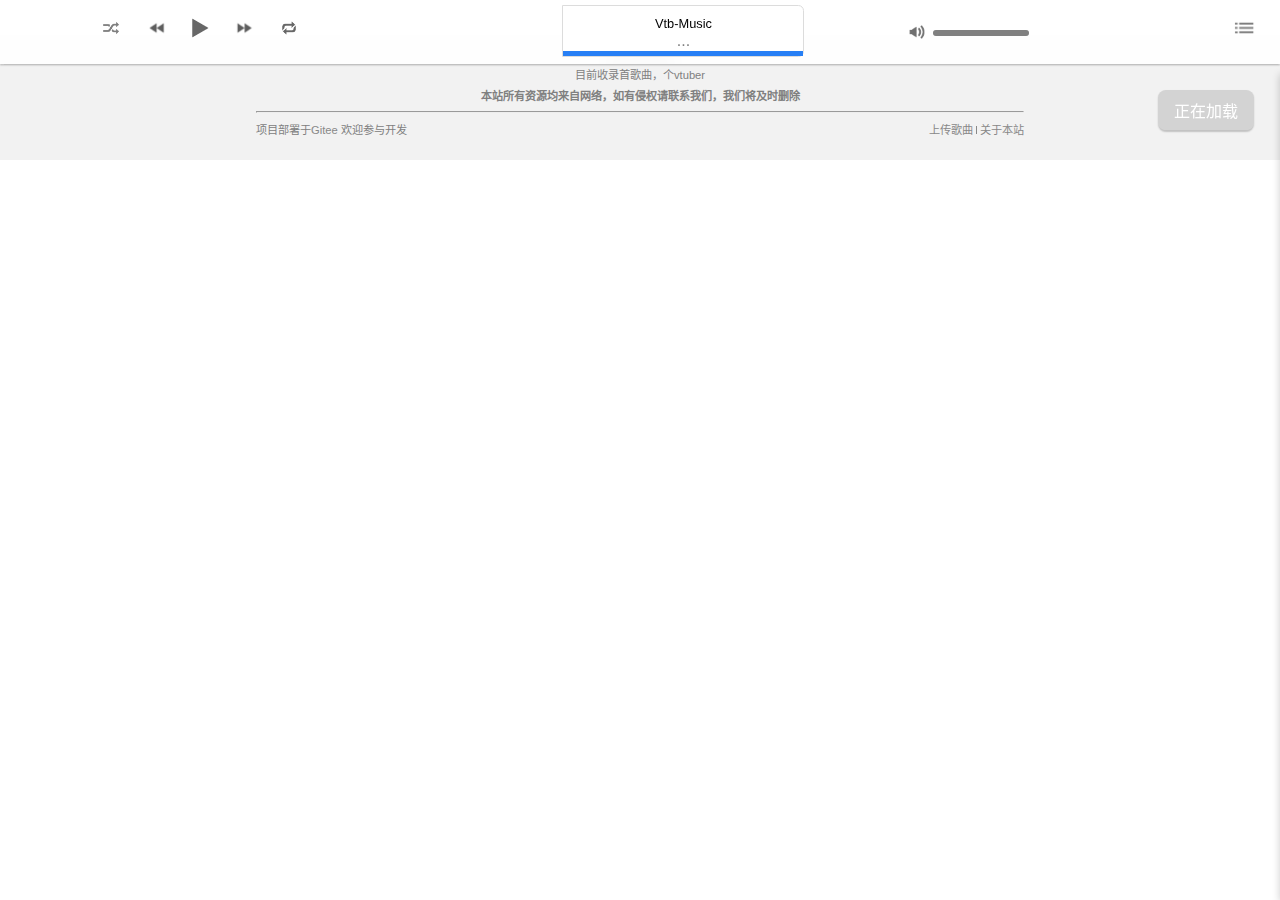
<file: index.html>
<!doctype html>
<html lang="zh-cn">
	<head>
	<!-- Required meta tags -->
	<meta charset="utf-8">
	<meta name="viewport" content="width=device-width, initial-scale=1, shrink-to-fit=no">
	<meta http-equiv="cache-control" content="no-cache" />
	<meta http-equiv="Pragma" content="no-cache" />
	<meta http-equiv="expires" content="0" />
	<link rel="shortcut icon" href="favicon.ico" type="image/x-icon">
    <link rel="icon" href="favicon.ico" type="image/x-icon">
	<link rel="stylesheet" href="main.css">
	<script type="text/javascript">
		function check_mobile(){
			if('ontouchstart' in window) return true;
			else return false
		}
		if(check_mobile()){
			let tmp = './index-mobile.html';
			if(window.location.href.indexOf('?') != -1)
				tmp += window.location.href.substring(window.location.href.indexOf('?'));
			window.location.href = tmp;
		}
	</script>
    <title>Vtb-Music</title>
	</head>
	<body>
		<audio id="player" preload="auto">
  			<source type="audio/mpeg">
			抱歉，请升级您的浏览器
		</audio>
		<div id="info" class="info">
			<span id="info-text">正在加载</span>
		</div>
		<div id="nav" class="nav-player">
			<div style="width: 30%; height: 100%; display: inline-block;text-align: center;">
				<div class="nav-btns">
					<a class="nav-btn nav-btn-play-random" id="btn-nav-random"></a>
					<a class="nav-btn nav-btn-pre" id="btn-nav-pre"></a>
					<a class="nav-btn nav-btn-play" id="btn-nav-play"></a>
					<a class="nav-btn nav-btn-nxt" id="btn-nav-nxt"></a>
					<a class="nav-btn nav-btn-play-repeat" id="btn-nav-repeat"></a>
					
				</div>
			</div>
			<div style="width: 40%; height: 100%; display: inline-block; text-align: center">
				<div class="nav-music-card">
					<div class="nav-music-head">
						<div class="nav-music-card-img" id="nav-music-card-img"></div>
					</div>
					<div class="nav-music-card-body" id="nav-music-card-body">
						<div id="nav-text" class="nav-text">
							<div id="scoller-body">
								<div id="nav-music-card-scoller" class="nav-music-card-scoller">
									<div class="nav-music-card-title" id="nav-music-card-title">Vtb-Music</div>
								</div>
							</div>
							<div class="nav-music-card-subtitle" id="nav-music-card-subtitle">...</div>
						</div>
						<div class="nav-play-bar-bg" id="nav-play-bar-bg"></div>
						<div class="nav-play-bar" id="bar-nav-play"></div>
						<span class="nav-play-time" id="nav-play-time">...</span>
					</div>
				</div>
			</div>
			<div class="nav-volume-control" style="width: 12rem;height: 100%;display: inline-block;vertical-align:middle">
				<div class="nav-vol-control-icon"></div>
    			<div class="nav-vol-control-body">
					<div class="nav-vol-control-bg" id="nav-vol-control-bg"></div>
					<div class="nav-vol-control-now" id="nav-vol-control-now"></div>
				</div>
            </div>
			<div style="height: 100%;display: inline-block;text-align: right;float: right; margin-right: 1rem">
				<div class="nav-btns">
					<a class="nav-btn nav-btn-list btn-scale" id="btn-nav-list"></a>
				</div>
			</div>
		</div>
		<div class="playlist" id="playlist" data-ui-on="false">
			<div class="playlist-title">
				<span>播放列表</span>
				<span class="playlist-clear" id="btn-playlist-clear">清空</span>
			</div>
			<div class="playlist-list" id="playlist-list">
			</div>
		</div>
		<div id="app-index" style="display: none;">
			<div class="block" id="app-gallery" style="margin-top: 5rem;">
				<div>
					<div class="headline">浏览</div>
					<div class="left-link" id="index-btn-show-all-songs">所有歌曲</div>
				</div>
				<div class="hr"></div>
				<div class="music-cards-list" id="index-music-cards-list">
				</div>
			</div>
			<div class="block" id="app-figures">
				<div>
					<div class="headline">人物</div>
					<div class="left-link" id="index-btn-show-all-figures">所有人物</div>
				</div>
				<div class="hr"></div>
				<div class="figures-list" id="index-figures-list">
				</div>
			</div>
			<div class="block" id="app-alums">
				<div class="headline">歌单</div>
				<div class="hr"></div>
				<div class="album-cards-list" id="index-alums-list">
					
				</div>
			</div>
		</div>
		<div id="app-bigplayer" class="app-bigplayer" style="display: none;">
			<div class="bigplayer-bg" style="background: url(./source/img/%E5%A4%8F%E8%89%B2%E7%A5%AD.jpg);">
			</div>
			<div class="bigplayer-lyric">
				<div style="position: relative;height: 100%;width: 100%">
					<div class="bigplayer-bar">
						<span class="bigplayer-btns">
							<a href="javascript:void(0);" id="bigplayer-btn-share">分享</a>
							<a href="" id="bigplayer-btn-download">下载</a>
						</span>
					</div>
					<div class="bigplayer-lyric-p" id="bigplayer-lyric-p">
					</div>
				</div>
			</div>
		</div>
		<div id="app-vocal" style="display: none;">
			<div class="vocal-body block">
				<div class="all-song-list-btn-back" btn-role="back">
					<div class="btn-back"></div>
				</div>
				<div class="all-song-list-btn-back" btn-role="back-home">
					<div class="btn-back-home"></div>
				</div>
				<div>
					<div class="vocal-img" style="background: url(./source/img/figure/夏色祭.png)" id="vocal-img"></div>
					<div class="vocal-info">
						<div class="vocal-info-text">
							<div class="vocal-name" id="vocal-name">夏色祭</div>
							<div class="vocal-name-jp" id="vocal-name-jp">夏色 まつり</div>
							<div class="vocal-links" id="vocal-links">
							</div>
							<div class="vocal-btn" id="vocal-btn-playlist-add-all" onclick="ui.song_list_add_all_songs('#app-vocal')">全部添加到列表</div>
							<div class="vocal-btn" id="vocal-btn-play-all" onclick="ui.song_list_play_all_songs('#app-vocal')">播放全部</div>
						</div>
						<div class="song-list" id="vocal-song-list">
						</div>
					</div>
				</div>
			</div>
		</div>
		<div id="app-album" style="display: none;">
			<div class="vocal-body block">
				<div class="all-song-list-btn-back" btn-role="back">
					<div class="btn-back"></div>
				</div>
				<div class="all-song-list-btn-back" btn-role="back-home">
					<div class="btn-back-home"></div>
				</div>
				<div>
					<div class="vocal-img" style="background: url(./source/img/figure/夏色祭.png)" id="album-img"></div>
					<div class="vocal-info">
						<div class="vocal-info-text">
							<div class="vocal-name" id="album-name">夏色祭</div>
							<div class="vocal-name-jp" id="album-name-jp">夏色 まつり</div>
							<div class="vocal-btn" id="album-btn-playlist-add-all" onclick="ui.song_list_add_all_songs('#app-album')">全部添加到列表</div>
							<div class="vocal-btn" id="album-btn-play-all" onclick="ui.song_list_play_all_songs('#app-album')">播放全部</div>
						</div>
						<div class="song-list" id="album-song-list">
						</div>
					</div>
				</div>
			</div>
		</div>
		<div id="app-all-songs" style="display: none">
			<div class="all-songs-body block">
				<div style="padding-bottom: 2rem;">
					<div>
						<div class="all-song-list-btn-back" btn-role="back">
							<div class="btn-back"></div>
						</div>
						<div class="all-song-list-btn-back" btn-role="back-home">
							<div class="btn-back-home"></div>
						</div>
						<div class="all-song-list-title">所有歌曲</div>
					</div>
					<div style="margin-top: 1rem;">
						<input id="search-input" type="text" class="input" placeholder="搜索 （歌名/歌手）" />
						<div class="vocal-btn" id="album-btn-playlist-add-all" onclick="ui.song_list_add_all_songs('#all-songs-music-cards-list')">全部添加到列表</div>
						<div class="vocal-btn" id="album-btn-play-all" onclick="ui.song_list_play_all_songs('#all-songs-music-cards-list')">播放全部</div>
					</div>
				</div>
				<div class="song-list" id="all-songs-music-cards-list">
					
				</div>
			</div>
		</div>
		<div id="app-all-figures" style="display: none">
			<div class="all-songs-body block">
				<div style="margin-bottom: 1rem;">
					<div class="all-song-list-btn-back" btn-role="back">
							<div class="btn-back"></div>
					</div>
					<div class="all-song-list-btn-back" btn-role="back-home">
						<div class="btn-back-home"></div>
					</div>
					<div class="all-song-list-title">所有人物</div>
				</div>
				<div id="all-figures-body">
				</div>
			</div>
		</div>
		<footer id="footer" class="footer">
			<div>
				<div>
				</div>
			</div>
			<div class="footer-block">
				<div style="padding-top: 1rem;">Vtb-Music</div>
				<div style="font-size: 0.7rem;">目前收录<span id="footer-song-cnt"></span>首歌曲，<span id="footer-figure-cnt"></span>个vtuber</div>
				<div style="font-size: 0.7rem; margin-top: 0.3rem; font-weight: bold;">本站所有资源均来自网络，如有侵权请联系我们，我们将及时删除</div>
				<hr>
				<div class="footer-text-block">
					<span>项目部署于<a href="https://gitee.com/santiego/vtb-music" target="_blank">Gitee</a> 欢迎参与开发 </span>
					<span style="float: right">
						<a href="https://gitee.com/santiego/vtb-music/wikis/%E5%A6%82%E4%BD%95%E4%B8%8A%E4%BC%A0%E6%AD%8C%E6%9B%B2" target="_blank">上传歌曲</a>
						<span class="divider"></span>
						<a href="https://gitee.com/santiego/vtb-music/tree/master#vtb-music" target="_blank">关于本站</a>
					</span>
				</div>
			</div>
		</footer>
    <script src="https://cdn.staticfile.org/jquery/1.10.2/jquery.min.js"></script>
	
	<script src="data.js?ver=20050401"></script>	
	<script src="app.js?ver=20050401"></script>
	<script src="ui.js?ver=20050401"></script>
	
	<!-- Data -->
	<script src="./template.js"></script>
	<script src="./source/data/figures.js"></script>
	<script src="./source/data/albums.js"></script>
		
	<!-- Plug -->
	<script src="./plug/js-cookie.js"></script>
	<script src="./plug/clipboard.min.js"></script>
	
	</body>
</html>
</file>
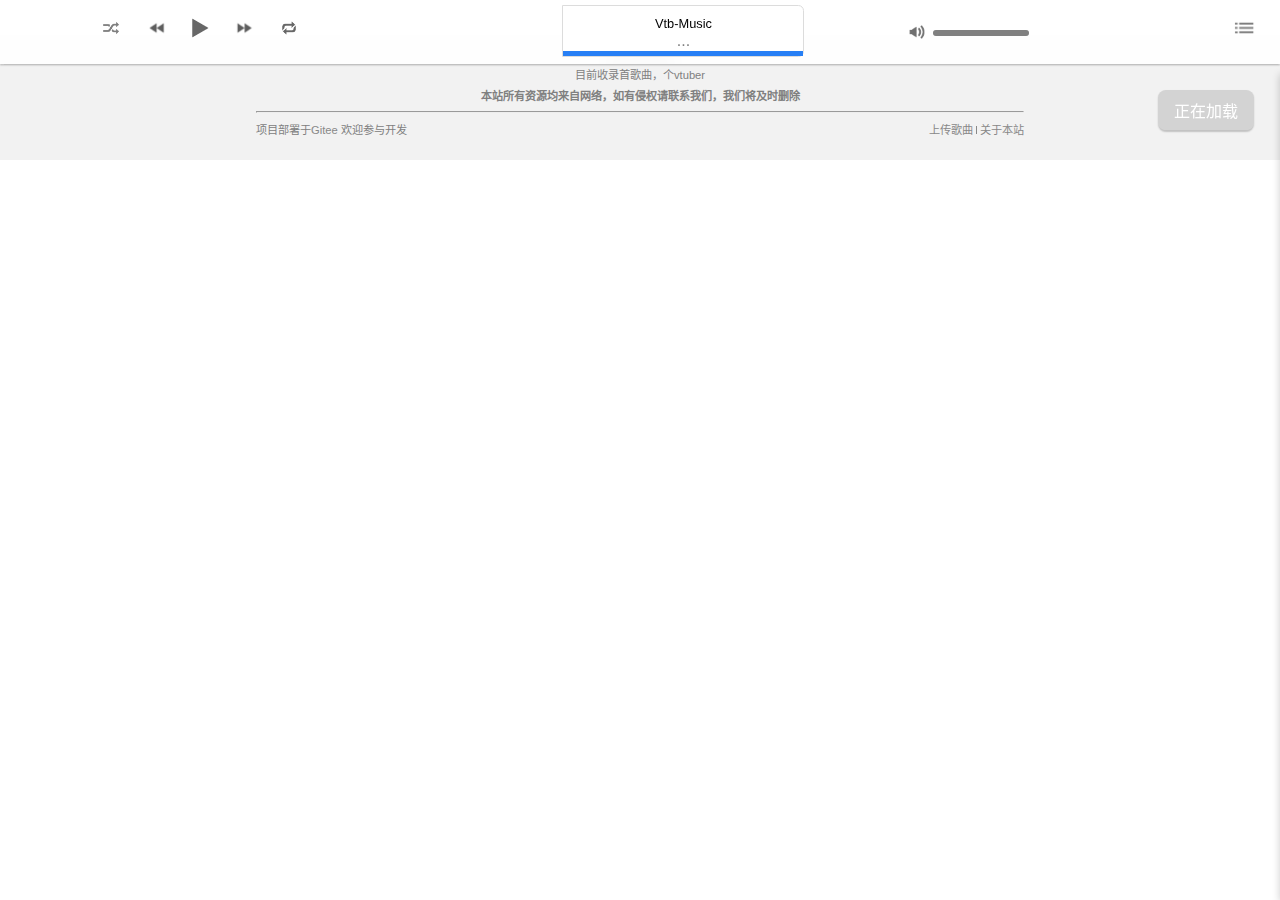
<file: index-mobile.html>
<!doctype html>
<html lang="zh-cn">
	<head>
	<!-- Required meta tags -->
	<meta charset="utf-8">
	<meta name="viewport" content="width=device-width, initial-scale=1, shrink-to-fit=no">
	<meta http-equiv="cache-control" content="no-cache" />
	<meta http-equiv="Pragma" content="no-cache" />
	<meta http-equiv="expires" content="0" />
	<script type="text/javascript">
		function check_mobile(){
			if('ontouchstart' in window) return true;
			else return false
		}
		if(!check_mobile()){
			let tmp = './index.html';
			if(window.location.href.indexOf('?') != -1)
				tmp += window.location.href.substring(window.location.href.indexOf('?'));
			window.location.href = tmp;
		}
	</script>
	<link rel="shortcut icon" href="favicon.ico" type="image/x-icon">
    <link rel="icon" href="favicon.ico" type="image/x-icon">
	<link rel="stylesheet" href="main-mobile.css">
    <title>Vtb-Music</title>
	</head>
	<body>
		<audio id="player" preload="auto">
  			<source type="audio/mpeg">
			抱歉，请升级您的浏览器
		</audio>
		<div id="info" class="info" style="display: none">
			<span id="info-text">正在加载</span>
		</div>
		<div id="nav" class="nav-player">
			<div style="width: 100%;display: inline-block;text-align: center;">
				<div class="nav-btns" style="padding-left: 1.5rem;">
					<a class="nav-btn nav-btn-play-random" id="btn-nav-random"></a>
					<a class="nav-btn nav-btn-pre" id="btn-nav-pre"></a>
					<a class="nav-btn nav-btn-play" id="btn-nav-play"></a>
					<a class="nav-btn nav-btn-nxt" id="btn-nav-nxt"></a>
					<a class="nav-btn nav-btn-play-repeat" id="btn-nav-repeat"></a>
					
				</div>
				<div class="nav-btns" style="float: right;">
					<a class="nav-btn nav-btn-list btn-scale" id="btn-nav-list"></a>
				</div>
			</div>
		</div>
		<div class="playlist" id="playlist" data-ui-on="false">
			<div class="playlist-title">
				<span>播放列表</span>
				<span class="playlist-clear" id="btn-playlist-clear">清空</span>
			</div>
			<div class="playlist-list" id="playlist-list">
			</div>
		</div>
		<div id="app-index" style="display: none;">
			<div class="block" id="app-gallery" style="margin-top: 5rem;">
				<div>
					<div class="headline">浏览</div>
					<div class="left-link" id="index-btn-show-all-songs">查看所有歌曲</div>
				</div>
				<div class="hr"></div>
				<div class="music-cards-list" id="index-music-cards-list">
				</div>
			</div>
			<div class="block" id="app-figures">
				<div>
					<div class="headline">人物</div>
					<div class="left-link" id="index-btn-show-all-figures">查看所有人物</div>
				</div>
				<div class="hr"></div>
				<div class="figures-list" id="index-figures-list">
				</div>
			</div>
			<div class="block" id="app-alums">
				<div class="headline">歌单</div>
				<div class="hr"></div>
				<div class="album-cards-list" id="index-alums-list">
					
				</div>
			</div>
		</div>
		<div id="app-bigplayer" class="app-bigplayer" style="display: none;">
			<div class="bigplayer-bg" style="background: url(./source/img/%E5%A4%8F%E8%89%B2%E7%A5%AD.jpg);">
			</div>
			<div class="bigplayer-lyric">
				<div style="position: relative;height: 100%;width: 100%">
					<div class="bigplayer-bar">
						<span class="bigplayer-btns">
							<a href="javascript:void(0);" id="bigplayer-btn-share" class="bigplayer-share">分享</a>
                            <a href="javascript:void(0);" id="bigplayer-btn-download">下载</a>
							<a href="javascript:void(0);" id="bigplayer-btn-close2">关闭</a>
						</span>
					</div>
					<div class="bigplayer-lyric-p" id="bigplayer-lyric-p">
					</div>
				</div>
			</div>
		</div>
		<div id="app-vocal" style="display: none;">
			<div class="vocal-body block">
				<div class="all-song-list-btn-back" btn-role="back">
					<div class="btn-back"></div>
				</div>
				<div class="all-song-list-btn-back" btn-role="back-home">
					<div class="btn-back-home"></div>
				</div>
				<div>
					<div style="text-align: center;">
					<div class="vocal-img" style="background: url(./source/img/figure/夏色祭.png)" id="vocal-img"></div>
					</div>
					<div class="vocal-info">
						<div class="vocal-info-text">
							<div class="vocal-name" id="vocal-name">夏色祭</div>
							<div class="vocal-name-jp" id="vocal-name-jp">夏色 まつり</div>
							<div class="vocal-links" id="vocal-links">
							</div>
							<div>
							<div class="vocal-btn" id="vocal-btn-playlist-add-all" onclick="ui.song_list_add_all_songs('#app-vocal')">全部添加到列表</div>
							<div class="vocal-btn" id="vocal-btn-play-all" onclick="ui.song_list_play_all_songs('#app-vocal')">播放全部</div>
							</div>
						</div>
						<div class="song-list" id="vocal-song-list">
						</div>
					</div>
				</div>
			</div>
		</div>
		<div id="app-album" style="display: none;">
			<div class="vocal-body block">
				<div class="all-song-list-btn-back" btn-role="back">
					<div class="btn-back"></div>
				</div>
				<div class="all-song-list-btn-back" btn-role="back-home">
					<div class="btn-back-home"></div>
				</div>
				<div>
					<div style="text-align: center;">
					<div class="vocal-img" style="background: url(./source/img/figure/夏色祭.png)" id="album-img"></div>
					</div>
					<div class="vocal-info">
						<div class="vocal-info-text">
							<div class="vocal-name" id="album-name">夏色祭</div>
							<div class="vocal-name-jp" id="album-name-jp">夏色 まつり</div>
							<div>
							<div class="vocal-btn" id="album-btn-playlist-add-all" onclick="ui.song_list_add_all_songs('#app-album')">全部添加到列表</div>
							<div class="vocal-btn" id="album-btn-play-all" onclick="ui.song_list_play_all_songs('#app-album')">播放全部</div>
							</div>
						</div>
						<div class="song-list" id="album-song-list">
						</div>
					</div>
				</div>
			</div>
		</div>
		<div id="app-all-songs" style="display: none">
			<div class="all-songs-body block">
				<div style="padding-bottom: 2rem;">
					<div>
						<div class="all-song-list-btn-back" btn-role="back">
							<div class="btn-back"></div>
						</div>
						<div class="all-song-list-btn-back" btn-role="back-home">
							<div class="btn-back-home"></div>
						</div>
						<div class="all-song-list-title">所有歌曲</div>
					</div>
					<div style="margin-top: 0.5rem; margin-left: 0.5rem;">
						<input id="search-input" type="text" class="input" placeholder="搜索" />
						<div class="vocal-btn" id="album-btn-playlist-add-all" onclick="ui.song_list_add_all_songs('#all-songs-music-cards-list')">全部添加到列表</div>
						<div class="vocal-btn" id="album-btn-play-all" onclick="ui.song_list_play_all_songs('#all-songs-music-cards-list')">播放全部</div>
					</div>
				</div>
				<div class="song-list" id="all-songs-music-cards-list">
					
				</div>
			</div>
		</div>
		<div id="app-all-figures" style="display: none;">
			<div class="all-songs-body block">
				<div style="margin-bottom: 1rem;">
					<div class="all-song-list-btn-back" btn-role="back">
						<div class="btn-back"></div>
					</div>
					<div class="all-song-list-btn-back" btn-role="back-home">
						<div class="btn-back-home"></div>
					</div>
					<div class="all-song-list-title">所有人物</div>
				</div>
				<div id="all-figures-body" style="margin-left: 0.5rem;">
				</div>
			</div>
		</div>
		<div class="nav-music-card">
			<div class="nav-music-card-body" id="nav-music-card-body">
				<div class="nav-text">
					<div class="nav-music-card-title" id="nav-music-card-title">Vtb-Music</div>
					<div class="nav-music-card-subtitle" id="nav-music-card-subtitle">...</div>
				</div>
				<div class="nav-play-items">
					<div class="nav-play-bar" id="bar-nav-play"></div>
					<div class="nav-play-bar-bg" id="nav-play-bar-bg"></div>
				</div>
				<div class="nav-play-time" id="nav-play-time">...</div>
			</div>
		</div>
		<footer id="footer" class="footer">
			<div class="footer-block">
				<div style="padding-top: 1rem;">Vtb-Music</div>				
				<div style="font-size: 0.5rem;">目前收录<span id="footer-song-cnt"></span>首歌曲，<span id="footer-figure-cnt"></span>个vtuber</div>
				<div style="font-size: 0.5rem; margin-top: 0.3rem; font-weight: bold;">本站所有资源均来自网络，如有侵权请联系我们，我们将及时删除</div>
				<hr>
				<div class="footer-text-block">
					<div>项目部署于<a href="https://gitee.com/santiego/vtb-music" target="_blank">Gitee</a> 欢迎参与开发 </div>
					<div>
						<a href="https://gitee.com/santiego/vtb-music/wikis/%E5%A6%82%E4%BD%95%E4%B8%8A%E4%BC%A0%E6%AD%8C%E6%9B%B2" target="_blank">上传歌曲</a>
						<span class="divider"></span>
						<a href="https://gitee.com/santiego/vtb-music/tree/master#vtb-music" target="_blank">关于本站</a>
					</div>
				</div>
			</div>
		</footer>
    <script src="https://cdn.staticfile.org/jquery/1.10.2/jquery.min.js"></script>
	
	<script src="data.js?ver=20050401"></script>	
	<script src="app.js?ver=20050401"></script>
	<script src="ui-mobile.js?ver=20050401"></script>
	
	<!-- 公告 -->
	<link rel="stylesheet" href="https://cdn.bootcdn.net/ajax/libs/limonte-sweetalert2/8.11.8/sweetalert2.min.css" />
	<script type="text/javascript" src="https://cdn.bootcdn.net/ajax/libs/limonte-sweetalert2/8.11.8/sweetalert2.min.js"></script>
	<script>
		Swal.fire('公告!',
			'目前有人通过各种途径付费卖以我们网站为基础做成的app，请不要上当受骗\n我们近期会发布免费的官方App，请不要再购买相关付费软件\n交流QQ群：737972812\n网站地址：https://santiego.gitee.io/vtb-music/',
			'warning'); 
	</script>
	<!-- Data -->
	<script src="./template.js"></script>
	<script src="./source/data/figures.js"></script>
	<script src="./source/data/albums.js"></script>
		
	<!-- Plug -->
	<script src="./plug/js-cookie.js"></script>
	<script src="./plug/clipboard.min.js"></script>
	</body>
</html>
</file>
<file: main.css>
.info{
	position: fixed;
    z-index: 4;
    top: 10%;
   	right:2%;
    padding: 0.5rem 1rem;
    color: rgb(255, 255, 255);
    border-radius: 0.5rem;
    font-size: 1rem;
    background-color: rgba(158, 158, 158, 0.37);
    box-shadow: 0rem 0.1rem 0.1rem 0rem rgba(0,0,0,0.2);
	-webkit-backdrop-filter: blur(0.5rem);
	backdrop-filter: blur(0.5rem);
}
.nav-player{
	height: 4rem;
	width: 100%;
	position: fixed;
	z-index: 3;
	top: 0;
	background-color: rgba(256,256,2561,0.9);
	-webkit-backdrop-filter: blur(0.5rem);
	backdrop-filter: blur(0.5rem);
	/*border-bottom: 0.1rem gainsboro solid;*/
	box-shadow: 0rem 0.1rem 0.1rem 0rem rgba(0,0,0,0.2);
}
.nav-btn{
	width: 1.5rem;
	height: 1.5rem;
	margin: 1rem 0.5rem;
	display: inline-block;
	background-size: cover!important;
}
.nav-btn:hover{
	transform: scale(1.1,1.1);
	transition: all 0.3s ease-out;
}
.nav-btn-pause{
	background: url(./source/icon/icon-pause-nav.png)
}
.nav-btn-pause:hover{
	background: url(./source/icon/icon-pause-nav-hover.png)
}
.nav-btn-play{
	background: url(./source/icon/icon-play-nav.png);
}
.nav-btn-play:hover{
	background: url(./source/icon/icon-play-nav-hover.png);
}
.nav-btn-nxt{
	background: url(./source/icon/icon-nxt-nav.png)
}
.nav-btn-pre{
	background: url(./source/icon/icon-pre-nav.png)
}
.nav-btn-play-repeat{
	background: url(./source/icon/icon-play-repeat.png)
}
.nav-btn-play-repeat-on{
	background: url(./source/icon/icon-play-repeat-on.png)
}
.nav-btn-play-random{
	background: url(./source/icon/icon-play-random.png)
}
.nav-btn-play-random-on{
	background: url(./source/icon/icon-play-random-on.png)
}
.nav-music-card{
	display: inline-block;
}
.nav-btns{
	display: inline-block;
	margin-left: 1rem;
}
.nav-btn-list{
	background: url(./source/icon/icon-list-nav.png);
}
.nav-music-head{
	display: inline-block;
	position: relative;
}
.nav-music-card-img{
	display: inline-block;
	width: 5.1rem;
	height: 3.2rem;
	border-radius: 0.35rem;
	border-bottom-right-radius: 0rem;
	border-top-right-radius: 0rem;
	border: none;
	background-size: cover!important;
}
.nav-music-card-img:hover{
	opacity: 0.7;
	transition: all 0.1s ease-out;
}
.nav-music-card-body{
	display: inline-block;
	vertical-align: top;
	margin-left: -0.5rem;
	width: 15rem;
	height: 2.65rem;
	background: white;
	border-radius: 0.35rem;
	border-bottom-left-radius: 0rem;
	border-top-left-radius: 0rem;
	padding-top: 0.5rem;
	border: 0.05rem gainsboro solid;
	text-align: center;
	position: relative;
}
#scoller-body {
	overflow: hidden;
}
.nav-music-card-scoller {
	overflow: hidden;
}
.nav-music-card-title{
	font-size: 0.8rem;
	cursor: default;
	display: inline-block;
	white-space: nowrap;
}
.nav-music-card-title:hover{
    color: rgb(15,127,254);
}
.nav-music-card-subtitle a{
	font-size: 0.7rem;
	color: gray;
	cursor: default;
	margin-left: 0.2rem;
	text-decoration: none;
}
.nav-music-card-subtitle a:hover{
	color: rgb(15,127,254);
}
.nav-music-card-subtitle{
	color: gray;
	text-overflow: ellipsis;
	overflow: hidden;
	white-space: nowrap;
	padding-left: 1.5rem;
	padding-right: 1.5rem;
}
.nav-play-bar{
	display: block;
	height: 0.3rem;
	width: 100%;
	position: absolute;
	top: 90%;
	background-color: rgb(39,127,245);
	transition: all 0.2s ease-out;
}
.nav-play-bar-bg{
	display: block;
	height: 0.2rem;
	width: 100%;
	background-color: gainsboro;
	position: absolute;
	top:93%;
	transition: all 0.2s ease-out;
}
.nav-play-time{
	display: none;
	font-size: 0.1rem;
	color: gray;
	position: absolute;
	left: 88%;
	top: 62%;
	cursor: default;
}
.nav-music-card-body:hover .nav-play-time{
	display: block;
}
.playlist{
	position: fixed;
	height: 92%;
	width: 25%;
	top: 8%;
	left: 100%;
	overflow-y: auto;
	z-index: 3;
	/*background: white;*/
	background-color: rgba(256,256,256,0.9);
    -webkit-backdrop-filter: blur(0.5rem);
    backdrop-filter: blur(0.5rem);
	box-shadow: 0rem 0.1rem 0.5rem 0rem rgba(0,0,0,0.2);
	transition: left 0.2s ease-out;
}
.playlist-title{
	margin: 1rem;
}
.playlist-list{
	margin-left: 0.5rem;
	margin-right: 0.5rem;
}
.playlist-song{
	margin-bottom: 0.5rem;
	padding: 0.5rem;
	border-bottom: 0.05rem gainsboro solid;
}
.playlist-song:hover{
	transform: scale(1.025,1.025);
	transition: all 0.1s ease-out;
}
.playlist-song:hover .playlist-btn-remove{
	display: inline-block;
}
.playlist-song-name{
	display: inline-block;
	font-size: 0.8rem;
	text-overflow: ellipsis;
	overflow: hidden;
	white-space: nowrap;
	cursor: default;
}
.playlist-song-name:hover{
	color: rgb(15,127,254);
}
.playlist-song a{
	vertical-align: top;
	display: inline-block;
	font-size: 0.8rem;
	color: gray;
	cursor: default;
	text-decoration: none;
	margin-right: 0.5rem;
}
.playlist-song a:hover{
	color: rgb(15,127,254);
}
.btn-playlist{
	height: 1rem;
	width: 1rem;
	margin-left: 0.5rem;
	display: inline-block;
	background-size: cover!important;
}
.btn-playlist:hover{
	transform: scale(1.1,1.1);
	transition: all 0.3s ease-out;
}
.playlist-btn-remove{
	display: none;
	float: right;
	font-size: 0.7rem;
	color: gray;
	cursor: default;
}
.playlist-btn-remove:hover{
	color: rgb(15,127,254);
}
.playlist-clear{
	float: right;
	font-size: 0.8rem;
	color: gray;
	cursor: default;
}
.playlist-clear:hover{
	color: orangered;
}
.app-bigplayer{
	z-index: 1;
	display: block;
	margin-top: 4rem;
	width: 100%;
	height: 45rem;
	position: relative;
}
.bigplayer-bg{
	background-size: cover!important;
	background: white;
	width: 100%;
	height: 100%;
	filter: blur(1rem);
	transition: all 0.5s ease-out;
}
.bigplayer-lyric{
	text-align: center;
	position: absolute;
	color: white;
	top: 10%;
	left: 10%;
	height: 80%;
	width: 80%;
	background-color: rgba(0,0,0,0.3);
	-webkit-backdrop-filter: blur(0.5rem);
	backdrop-filter: blur(0.5rem);
	box-shadow: 0rem 0.5rem 0.5rem 0rem rgba(0,0,0,0.2);
}
.bigplayer-lyric-p{
	position: absolute;
	overflow: auto;
	top:5%;
	width: 100%;
	height: 95%;
}
.bigplayer-lyric-p p{
	height: 100%;
	word-wrap: break-word;
	white-space: pre-wrap;
	white-space: -moz-pre-wrap;
	line-height: 2rem;
}
.lyric-text-on{
	color: #c9e7ff;
	font-weight: bold;
}
.btn-close{
	background: url("./source/icon/icon-close.png");
	background-size: cover;
}
.bigplayer-btn-close{
	width: 1.2rem;
	height: 1.2rem;
	display: inline-block;
	vertical-align: top;
	margin-right: 0.5rem;
}
.bigplayer-bar{
	z-index: 1;
	position: absolute;
	top: 1%;
	right: 1%;
	width: 100%;
	height: 5%;
	display: block;
}
.bigplayer-bar a{
	text-decoration: none;
	color: white;
	font-size: 0.9rem;
	cursor: default;
}
.bigplayer-bar a:hover{
	color: rgb(15,127,254);
}
.bigplayer-btns{
	display: inline-block;
	float: right;
}
.btn-sm{
	width: 2rem;
	height: 2rem;
	position: absolute;
	border: none;
	background-size: cover!important;
	display: none;
}
.btn-sm:hover{
	transform: scale(1.1,1.1);
	transition: all 0.2s ease-out;
}
.btn-sm-pause{
	top: 75%;
	left: 0.5rem;
	background: url(./source/icon/icon-pause.png);
}
.btn-sm-pause:hover{
	background: url(./source/icon/icon-pause-hover.png);
}
.btn-sm-play{
	top: 75%;
	left: 0.5rem;
	background: url(./source/icon/icon-play.png);
}
.btn-sm-play:hover{
	background: url(./source/icon/icon-play-hover.png);
}
.btn-sm-add{
	top: 75%;
	left: 70%;
	background: url(./source/icon/icon-add.png);
}
.btn-sm-add:hover{
	background: url(./source/icon/icon-add-hover.png);
}
.btn-sm-more{
	top: 75%;
	left: 85%;
	background: url(./source/icon/icon-more.png);
}
.btn-sm-more:hover{
	background: url(./source/icon/icon-more-hover.png);
}

#app-index{
	padding-left: 6rem;
	padding-right: 6rem;
}

.music-cards-list{
	overflow: hidden;
	height: 29rem;
}
.music-card{
	margin: 10px;
	display: inline-block;
}
.music-card-vocal{
	overflow: hidden;
    width: 16rem;
    white-space: nowrap;
    text-overflow: ellipsis;
}
.music-card-title{
	font-size: 1rem;
	cursor: default;
	color: black;
	text-decoration: none;
	margin-right: 0.5rem;
}
.music-card-title:hover{
	color: rgb(15,127,254);
}
.music-card-subtitle{
	font-size: 0.7rem;
	color: gray;
}
.music-card-body{
	margin-top: 0.5rem;
	position: relative;
}
.music-card-body:hover .btn-sm{
	display: inline-block;
}
.music-card-img{
	width: 16rem;
	height: 10rem;
	border-radius: 0.25rem;
	border: none;
	background-size: cover!important;
	box-shadow: 0rem 0.5rem 1rem 0rem rgba(0,0,0,0.2);
}
.music-card-body span.cover{
	width: 100%;
	height: 0%;
	position: absolute;
	background: gray;
	opacity: 0.3;
	top:0%;
	border-radius: 0.25rem;
	
}
.music-card-body:hover span.cover{
	height: 100%;
}

.album-cards-list{
	overflow:auto;
	height: 15rem;
}
.album-card{
	margin: 10px;
	display: inline-block;
}
.album-card-title{
	font-size: 1rem;
}
.album-card-subtitle{
	font-size: 0.7rem;
	color: gray;
}
.album-card-body{
	margin-top: 0.5rem;
	position: relative;
}
.album-card-body:hover .btn-sm{
	display: inline-block;
}
.album-card-img{
	width: 16rem;
	height: 10rem;
	border-radius: 0.25rem;
	border: none;
	background-size: cover!important;
	box-shadow: 0rem 0.5rem 1rem 0rem rgba(0,0,0,0.2);
}
.album-card-body span.cover{
	width: 100%;
	height: 0%;
	position: absolute;
	background: gray;
	opacity: 0.3;
	top:0%;
	border-radius: 0.25rem;
	
}
.album-card-body:hover span.cover{
	height: 100%;
}

.figures-list{
	height: 11rem;
	overflow-x: auto;
    overflow-y: hidden;
	white-space: nowrap;
}
.figure-card{
	margin-top: 1.2rem;
	margin-left: 0.5rem;
	margin-right: 0.5rem;
	margin-bottom: 0.5rem;
	display: inline-block;
	text-align: center;
	width: 10rem;
}
.figure-img{
	width: 8rem;
	height: 8rem;
	border-radius: 100%;
	border: none;
	background-size: cover!important;
	box-shadow: 0rem 0.2rem 0.3rem 0rem rgba(0,0,0,0.2);
}
.figure-img:hover{
	transform: scale(1.1,1.1);
	transition: all 0.2s ease-out;
}
.figure-text{
	display: inline-block;
	vertical-align: top;
	margin-left: 1rem;
}
.figure-name{
	margin-top: 0.5rem;
	font-weight: bold;
}
.figure-jpname{
	font-size: 0.8em;
	color: gray;
}
.vocal-body{
	height: 100%;
	padding: 6rem;
}
.vocal-img{
	display: inline-block;
	height: 15rem;
	width:15rem;
	background-size: cover!important;
	border-radius: 0.35rem;
	box-shadow: 0rem 0.5rem 0.5rem 0rem rgba(0,0,0,0.2);
	margin-bottom: 3rem;
}
.vocal-links{
	margin-top: 0.5rem;
}
.vocal-links a{
	font-size: 0.8rem;
    color: gray;
    cursor: default;
    margin-right: 0.2rem;
    text-decoration: none;
}
.vocal-links a:hover{
	color: rgb(15,127,254);
}
.vocal-info{
	width: 70%;
	display: inline-block;
	vertical-align: top;
	margin-left: 1.5rem;
}
.vocal-info-text{
	padding-bottom: 2rem;
}
.vocal-name{
	font-size: 1.5rem;
	font-weight: bold;
}
.vocal-name-jp{
	font-size: 0.8rem;
	color: gray;
}
.song-list{
	height: 100%;
}
.playlist-song-time{
	float: right;
	vertical-align: top;
	display: inline-block;
	font-size: 0.8rem;
	color: gray;
	cursor: default;
}
.playlist-btn-primary{
	float: right;
	font-size: 0.7rem;
	color: gray;
	cursor: default;
	padding-right: 1rem;
	display: none!important;
}
.playlist-btn-primary:hover{
	color: rgb(15,127,254);
}
.playlist-song:hover .playlist-btn-primary{
	display: inline-block!important;
}
.song-list-btn-back{
	box-shadow: 0rem 0.2rem 0.3rem 0rem rgba(0,0,0,0.2);
	border-radius: 0.35em;
	width: 1rem;
	height: 1rem;
	padding: 0.5rem;
	margin-bottom: 1rem;
}
.song-list-btn-back:hover{
	transform: scale(1.1,1.1);
	transition: all 0.2s ease-out;
}
.btn-back{
	width: 1rem;
	height: 1rem;
	background: url(./source/icon/icon-left-back.png);
	background-size: cover!important;
}
.btn-back-home{
	width: 1rem;
	height: 1rem;
	background: url(./source/icon/icon-home.png);
	background-size: cover!important;
}
.vocal-btn{
	float: right;
	font-size: 0.8rem;
	color: gray;
	margin-left: 1rem;
	cursor: default;
}
.vocal-btn:hover{
	color: rgb(15,127,254);
}
.all-songs-body{
	height: 100%;
	padding-top: 4rem;
	padding-left: 6rem;
	padding-right: 6rem;
}
.all-songs-list{
	overflow: auto;
	height: 100%;
	padding-bottom: 1rem;
}
.left-link:hover{
    color: rgb(5, 87, 179);
}
.left-link{
	font-size: 0.8em;
	display: inline-block;
	margin-top: 1rem;
	color: rgb(15,127,254);
	cursor: default;
}
#all-songs-music-cards-list{
}
.all-song-list-btn-back{
	display: inline-block;
	box-shadow: 0rem 0.2rem 0.3rem 0rem rgba(0,0,0,0.2);
	border-radius: 0.35em;
	width: 1rem;
	height: 1rem;
	padding: 0.5rem;
	margin-right: 0.5rem;
	margin-bottom: 0.2rem;
}
.all-song-list-btn-back:hover{
	transform: scale(1.1,1.1);
	transition: all 0.2s ease-out;
}
.all-song-list-title{
	margin-top: 0.5rem;
	vertical-align: top;
	margin-left: 0.2rem;
	font-size: 1.4rem;
	font-weight: bold;
}
.headline{
	padding-left: 0.25rem;
	margin-bottom: 0px!important;
	font-size: 1.7rem;
	font-weight: bold;
	display: inline-block;
}
.hr{
	display: block;
	margin-left: 0.5rem;
	border: none;
	margin-top: 0.4rem;
	padding: 0.03rem;
	background-color: gainsboro;
	width: 90%;
}
body{
	margin: 0rem;
}
.block{
	margin: 1rem 0.6rem;
}
.dropdown-content {
	display: none;
	position: absolute;
	background-color: rgba(248,248,255,0.9);
	width: 5rem;
	left: -4rem;
	top: -2rem;
	box-shadow: 0px 0.1rem 0.2rem 0px rgba(0,0,0,0.2);
	padding-top: 0.5rem;
	padding-bottom: 0.5rem;
	border-radius: 0.25rem;
}
.dropdown-content a{
	font-size: 0.5rem;
	display: block;
	text-decoration: none;
	padding: 0.2rem 0.5rem;
	color: black;
}
.dropdown-content a:hover{
	color: white;
	background-color: rgb(15,127,254);
}
.dropdown-content hr{
	border: none;
	height: 0.1rem;
	width: 100%;
	background-color: gainsboro;
	margin: 0.1rem 0rem;
}
.ml-1{
	margin-left: 1rem;
}
.footer{
	height: 8rem;
	width: 100%;
	background-color: #f2f2f2;
}
.footer-block{
	color: gray;
	font-size: 1rem;
	text-align: center;
	margin-top: 2rem;
	padding-left: 20%;
	padding-right: 20%;
}
.footer-text-block{
	text-align: left;
	font-size: 0.7rem;
}
.footer a{
	color: #888;
	text-decoration: none;
}
.footer a:hover{
	color: #555;
	text-decoration: none;
	border-bottom: 1px solid #555;
}
.divider{
	display: inline-block;
	background-color: #888;
	width: 1px;
	height: 0.5rem;
}
body{
	font-family: SF Pro Text,SF Pro Icons,Helvetica Neue,Helvetica,Arial,sans-serif;
	overflow-x: hidden;
}
span{
	cursor: default;
}
#index-music-cards-list::-webkit-scrollbar{
	color: transparent;
}
.bigplayer-lyric-p::-webkit-scrollbar{
	color: transparent;
}

.input{
	border: none;
    background: gainsboro;
    padding: 0.2rem 0.6rem;
    border-radius: 0.2rem;
	outline: none;
}
.input-figure{
	margin-top: 0.5rem;
}
.nav-vol-control-icon{
	display: inline-block;
	background: url(./source/icon/icon-sound.png);
	background-size: cover;
	height: 1.5rem;
	width: 1.5rem;
}
.nav-vol-control-bg{
	display: inline-block;
	position: absolute;
	width: 100%;
	background-color: gainsboro;
	border-radius: 0.5rem;
	height: 0.4rem;
	top: 0;
}
.nav-vol-control-now{
	display: inline-block;
	position: absolute;
	width: 100%;
	background-color: gray;
	border-radius: 0.5rem;
	height: 0.4rem;
	top: 0;
}
.nav-vol-control-body{
	position: relative;
	display: inline-block;
	vertical-align: text-top;
	width: 6rem;
}
.lyric-text p{
	cursor: default;
}
/*div ::-webkit-scrollbar{
	color: transparent;
}*/
/*增加滚动条样式*/
::-webkit-scrollbar-thumb{
	background-color:rgb(163, 157, 163);
	height:50px;
	outline-offset:-2px;
	outline:2px solid rgba(255, 255, 255, 0.979);
	-webkit-border-radius:4px;
	border: 2px solid rgb(255, 255, 255);
}
::-webkit-scrollbar{
	width:8px;
	height:8px;
}
::-webkit-scrollbar-track-piece{
	background-color:#fff;
  -webkit-border-radius:0;
}
::-webkit-scrollbar-thumb:hover{
	background-color:rgb(146, 172, 255);
	height:50px;
  -webkit-border-radius:4px;
}
</file>
<file: main-mobile.css>
.info{
	position: fixed;
    z-index: 4;
    top: 1%;
   	right:1%;
    padding: 0.5rem 1rem;
    color: rgb(255, 255, 255);
    border-radius: 0.5rem;
    font-size: 1rem;
    background-color: rgba(158, 158, 158, 0.37);
    box-shadow: 0rem 0.1rem 0.1rem 0rem rgba(0,0,0,0.2);
	-webkit-backdrop-filter: blur(0.5rem);
	backdrop-filter: blur(0.5rem);
}
.nav-player{
	height: 4rem;
	width: 100%;
	position: fixed;
	z-index: 3;
	top: 0;
	background-color: rgba(256,256,2561,0.9);
	-webkit-backdrop-filter: blur(0.5rem);
	backdrop-filter: blur(0.5rem);
	/*border-bottom: 0.1rem gainsboro solid;*/
	box-shadow: 0rem 0.1rem 0.1rem 0rem rgba(0,0,0,0.2);
}
.nav-btn{
	width: 1.5rem;
	height: 1.5rem;
	margin: 1rem 0.5rem;
	display: inline-block;
	background-size: cover!important;
}
.nav-btn:hover{
	transition: all 0.3s ease-out;
}
.nav-btn-pause{
	background: url(./source/icon/icon-pause-nav.png)
}
.nav-btn-pause:hover{
	background: url(./source/icon/icon-pause-nav-hover.png)
}
.nav-btn-play{
	background: url(./source/icon/icon-play-nav.png);
}
.nav-btn-play:hover{
	background: url(./source/icon/icon-play-nav-hover.png);
}
.nav-btn-nxt{
	background: url(./source/icon/icon-nxt-nav.png)
}
.nav-btn-pre{
	background: url(./source/icon/icon-pre-nav.png)
}
.nav-btn-play-repeat{
	background: url(./source/icon/icon-play-repeat.png)
}
.nav-btn-play-repeat-on{
	background: url(./source/icon/icon-play-repeat-on.png)
}
.nav-btn-play-random{
	background: url(./source/icon/icon-play-random.png)
}
.nav-btn-play-random-on{
	background: url(./source/icon/icon-play-random-on.png)
}
.nav-music-card{
	display: block;
    position: fixed;
    width: 100%;
    top: 85%;
    height: 15%;
    z-index: 3;
}
.nav-btns{
	display: inline-block;
}
.nav-btn-list{
	background: url(./source/icon/icon-list-nav.png);
}
.nav-music-head{
	display: inline-block;
	position: relative;
}
.nav-music-card-img{
	display: inline-block;
	width: 5rem;
	height: 3rem;
	border-radius: 0.35rem;
	border-bottom-right-radius: 0rem;
	border-top-right-radius: 0rem;
	border: none;
	background-size: cover!important;
}
.nav-music-card-img:hover{
	opacity: 0.7;
	transition: all 0.1s ease-out;
}
.nav-music-card-body{
	display: inline-block;
	vertical-align: top;
	width: 100%;
	height: 100%;
	background-color: rgba(256,256,2561,0.9);
	-webkit-backdrop-filter: blur(0.2rem);
	backdrop-filter: blur(0.2rem);
	/*border-bottom: 0.1rem gainsboro solid;*/
	box-shadow: 0rem 0.1rem 0.1rem 0rem rgba(0,0,0,0.2);
	border-radius: 0.35rem;
	border-bottom-left-radius: 0rem;
	border-top-left-radius: 0rem;
	padding-top: 0.5rem;
	border: 0.05rem gainsboro solid;
	text-align: center;
	position: relative;
}
.nav-text{
	margin-top: 0.5rem;
}
.nav-music-card-title{
	font-size: 1rem;
	color: rgb(15,127,254);
	cursor: default;
}
.nav-music-card-subtitle a{
	font-size: 0.5rem;
	color: gray;
	cursor: default;
	margin-left: 0.2rem;
	text-decoration: none;
}
.nav-music-card-subtitle a:hover{
	color: rgb(15,127,254);
}
.nav-music-card-subtitle{
	color: gray;
	text-overflow: ellipsis;
	overflow: hidden;
	white-space: nowrap;
	padding-left: 1.5rem;
	padding-right: 1.5rem;
	padding-bottom: 0.4rem;
}
.nav-play-bar{
	display: block;
	height: 0.3rem;
	width: 0%;
	position: absolute;
	top: 62%;
	z-index: 3;
	background-color: rgb(39,127,245);
	transition: all 0.2s ease-out;
}
.nav-play-bar-bg{
	display: block;
	height: 0.2rem;
	background-color: gainsboro;
	position: absolute;
	width: 100%;
	top:67%;
	transition: all 0.2s ease-out;
}
.nav-play-time{
	display: block;
	font-size: 0.1rem;
	color: gray;
	position: absolute;
	left: 85%;
	top: 30%;
	z-index: 3;
	cursor: default;
}
.nav-play-items{
	width: 80%;
	position: relative;
	margin-left: 10%;
	margin-right: 10%;
	margin-top: 0.5rem;
}
.playlist{
	position: fixed;
	height: 92%;
	width: 95%;
	top: 8%;
	left: 100%;
	overflow-y: auto;
	z-index: 3;
	/*background: white;*/
	background-color: rgba(256,256,256,0.9);
    -webkit-backdrop-filter: blur(0.5rem);
    backdrop-filter: blur(0.5rem);
	box-shadow: 0rem 0.1rem 0.5rem 0rem rgba(0,0,0,0.2);
	transition: left 0.2s ease-out;
}
.playlist-title{
	margin: 1rem;
}
.playlist-list{
	margin-left: 0.5rem;
	margin-right: 0.5rem;
}
.playlist-song{
	margin-bottom: 0.5rem;
	padding: 0.5rem;
	border-bottom: 0.05rem gainsboro solid;
	width: 95%;
	margin-right: 0.5rem;
}
.playlist-song:hover{
	transform: scale(1.025,1.025);
	transition: all 0.1s ease-out;
}
.playlist-song-name{
	display: inline-block;
	font-size: 0.8rem;
	text-overflow: ellipsis;
	overflow: hidden;
	white-space: nowrap;
	cursor: default;
}
.playlist-song-name:hover{
	color: rgb(15,127,254);
}
.playlist-song a{
	vertical-align: top;
	display: inline-block;
	font-size: 0.8rem;
	color: gray;
	cursor: default;
	text-decoration: none;
	margin-right: 0.5rem;
}
.playlist-song a:hover{
	color: rgb(15,127,254);
}
.btn-playlist{
	height: 1rem;
	width: 1rem;
	margin-left: 0.5rem;
	display: inline-block;
	background-size: cover!important;
}
.btn-playlist:hover{
	transform: scale(1.1,1.1);
	transition: all 0.3s ease-out;
}
.playlist-btn-remove{
	display: inline-block;
	float: right;
	font-size: 0.5rem;
	color: gray;
	cursor: default;
}
.playlist-btn-remove:hover{
	color: rgb(15,127,254);
}
.playlist-clear{
	float: right;
	font-size: 0.8rem;
	color: gray;
	cursor: default;
}
.playlist-clear:hover{
	color: orangered;
}
.app-bigplayer{
	z-index: 1;
	display: block;
	margin-top: 4rem;
	width: 100%;
	height: 45rem;
	position: relative;
}
.bigplayer-bg{
	background-size: cover!important;
	background: white;
	width: 100%;
	height: 100%;
	filter: blur(1rem);
}
.bigplayer-lyric{
	text-align: center;
	position: absolute;
	color: white;
	top: 1%;
    left: 7.5%;
    height: 85%;
    width: 85%;
	background-color: rgba(0,0,0,0.3);
	-webkit-backdrop-filter: blur(0.5rem);
	backdrop-filter: blur(0.5rem);
	box-shadow: 0rem 0.5rem 0.5rem 0rem rgba(0,0,0,0.2);
}
.bigplayer-lyric-p{
	position: absolute;
	overflow: auto;
	top:5%;
	width: 100%;
	height: 95%;
}
.bigplayer-lyric-p p{
	height: 100%;
	word-wrap: break-word;
	white-space: pre-wrap;
	white-space: -moz-pre-wrap;
	line-height: 2rem;
}
.lyric-text-on{
	color: #c9e7ff;
	font-weight: bold;
}
.btn-close{
	background: url("./source/icon/icon-close.png");
	background-size: cover;
}
.bigplayer-btn-close{
	width: 1.2rem;
	height: 1.2rem;
	display: inline-block;
	vertical-align: top;
	margin-right: 0.5rem;
}
.bigplayer-bar{
	z-index: 1;
	position: absolute;
	top: 1%;
	right: 1%;
	width: 100%;
	height: 5%;
	display: block;
}
.bigplayer-bar a{
	text-decoration: none;
	color: whitesmoke;
	font-size: 0.9rem;
	cursor: default;
}
.bigplayer-btns{
	float: right;
	margin-right: 0.5rem;
}
.btn-close{
	background: url("./source/icon/icon-close.png");
	background-size: cover;
}
.bigplayer-btn-close{
	z-index: 1;
	width: 1.2rem;
	height: 1.2rem;
	position: absolute;
	top: 2%;
	left: 82%;
}
.bigplayer-btn-close:hover{
	transform: scale(1.2,1.2);
	transition: all 0.2s ease-out;
}
.btn-sm{
	width: 2rem;
	height: 2rem;
	position: absolute;
	border: none;
	background-size: cover!important;
	display: none;
}
.btn-sm:hover{
	transform: scale(1.1,1.1);
	transition: all 0.2s ease-out;
}
.btn-sm-pause{
	top: 75%;
	left: 0.5rem;
	background: url(./source/icon/icon-pause.png);
}
.btn-sm-pause:hover{
	background: url(./source/icon/icon-pause-hover.png);
}
.btn-sm-play{
	top: 75%;
	left: 0.5rem;
	background: url(./source/icon/icon-play.png);
}
.btn-sm-play:hover{
	background: url(./source/icon/icon-play-hover.png);
}
.btn-sm-add{
	top: 75%;
	left: 70%;
	background: url(./source/icon/icon-add.png);
}
.btn-sm-add:hover{
	background: url(./source/icon/icon-add-hover.png);
}
.btn-sm-more{
	top: 75%;
	left: 85%;
	background: url(./source/icon/icon-more.png);
}
.btn-sm-more:hover{
	background: url(./source/icon/icon-more-hover.png);
}

#app-index{
	
}

.music-cards-list{
	overflow-x: auto;
	overflow-y: hidden;
	white-space: nowrap;
	height: 16rem;
}
.music-card{
	margin: 10px;
	display: inline-block;
}
.music-card-vocal{
	overflow: hidden;
    width: 16rem;
    white-space: nowrap;
    text-overflow: ellipsis;
}
.music-card-title{
	font-size: 1rem;
	cursor: default;
	color: black;
	text-decoration: none;
	margin-right: 0.5rem;
}
.music-card-title:hover{
	color: rgb(15,127,254);
}
.music-card-subtitle{
	font-size: 0.5rem;
	color: gray;
}
.music-card-body{
	margin-top: 0.5rem;
	position: relative;
}
.music-card-body:hover .btn-sm{
	display: inline-block;
}
.music-card-img{
	width: 16rem;
	height: 10rem;
	border-radius: 0.25rem;
	border: none;
	background-size: cover!important;
	box-shadow: 0rem 0.5rem 1rem 0rem rgba(0,0,0,0.2);
}
.music-card-body span.cover{
	width: 100%;
	height: 0%;
	position: absolute;
	background: gray;
	opacity: 0.3;
	top:0%;
	border-radius: 0.25rem;
	
}
.music-card-body:hover span.cover{
	height: 100%;
}

.album-cards-list{
	overflow:auto;
	height: 15rem;
	white-space: nowrap;
}
.album-card{
	margin: 10px;
	display: inline-block;
}
.album-card-title{
	font-size: 1rem;
}
.album-card-subtitle{
	font-size: 0.5rem;
	color: gray;
}
.album-card-body{
	margin-top: 0.5rem;
	position: relative;
}
.album-card-body:hover .btn-sm{
	display: inline-block;
}
.album-card-img{
	width: 16rem;
	height: 10rem;
	border-radius: 0.25rem;
	border: none;
	background-size: cover!important;
	box-shadow: 0rem 0.5rem 1rem 0rem rgba(0,0,0,0.2);
}
.album-card-body span.cover{
	width: 100%;
	height: 0%;
	position: absolute;
	background: gray;
	opacity: 0.3;
	top:0%;
	border-radius: 0.25rem;
	
}
.album-card-body:hover span.cover{
	height: 100%;
}

.figures-list{
	height: 11rem;
	overflow-x: auto;
	white-space: nowrap;
}
.figure-card{
	margin-top: 1.2rem;
	margin-left: 0.5rem;
	margin-right: 0.5rem;
	margin-bottom: 0.5rem;
	display: inline-block;
	text-align: center;
}
.figure-img{
	width: 8rem;
	height: 8rem;
	border-radius: 100%;
	border: none;
	background-size: cover!important;
	box-shadow: 0rem 0.2rem 0.3rem 0rem rgba(0,0,0,0.2);
}
.figure-img:hover{
	transform: scale(1.1,1.1);
	transition: all 0.2s ease-out;
}
.figure-text{
	display: inline-block;
	vertical-align: top;
	margin-left: 1rem;
}
.figure-name{
	margin-top: 60%;
	font-weight: bold;
}
.figure-jpname{
	font-size: 0.8em;
	color: gray;
}
.vocal-body{
	height: 100%;
	padding-top: 4rem;
}
.vocal-img{
	display: inline-block;
	height: 15rem;
	width:15rem;
	background-size: cover!important;
	border-radius: 0.35rem;
	box-shadow: 0rem 0.5rem 0.5rem 0rem rgba(0,0,0,0.2);
	margin-bottom: 3rem;
}
.vocal-links{
	margin-top: 0.5rem;
}
.vocal-links a{
	font-size: 0.8rem;
    color: gray;
    cursor: default;
    margin-right: 0.2rem;
    text-decoration: none;
}
.vocal-links a:hover{
	color: rgb(15,127,254);
}
.vocal-info{
	width: 70%;
	display: inline-block;
	vertical-align: top;
	margin-left: 1.5rem;
}
.vocal-info-text{
	padding-bottom: 2rem;
}
.vocal-name{
	font-size: 1.5rem;
	font-weight: bold;
}
.vocal-name-jp{
	font-size: 0.8rem;
	color: gray;
}
.song-list{
	height: 100%;
}
.playlist-song-time{
	float: right;
	vertical-align: top;
	display: none;
	font-size: 0.8rem;
	color: gray;
	cursor: default;
}
.playlist-btn-primary{
	float: right;
	font-size: 0.5rem;
	color: gray;
	cursor: default;
	padding-right: 1rem;
	display: none!important;
}
.playlist-btn-primary:hover{
	color: rgb(15,127,254);
}
.song-list-btn-back{
	box-shadow: 0rem 0.2rem 0.3rem 0rem rgba(0,0,0,0.2);
	border-radius: 0.35em;
	width: 1rem;
	height: 1rem;
	padding: 0.5rem;
	margin: 1rem;
}
.song-list-btn-back:hover{
	transform: scale(1.1,1.1);
	transition: all 0.2s ease-out;
}
.btn-back{
	width: 1rem;
	height: 1rem;
	background: url(./source/icon/icon-left-back.png);
	background-size: cover!important;
}
.btn-back-home{
	width: 1rem;
	height: 1rem;
	background: url(./source/icon/icon-home.png);
	background-size: cover!important;
}
.vocal-btn{
	display: inline-block;
	float: right;
	font-size: 0.8rem;
	color: gray;
	padding-left: 1rem;
	cursor: default;
}
.vocal-btn:hover{
	color: rgb(15,127,254);
}
.all-songs-body{
	height: 100%;
	padding-top: 4rem;
}
.all-songs-list{
	overflow: auto;
	height: 100%;
	padding-bottom: 1rem;
}

.left-link{
	font-size: 0.8em;
	display: inline-block;
	margin-top: 1rem;
	color: rgb(15,127,254);
	cursor: default;
}
#all-songs-music-cards-list{
}
.all-song-list-btn-back{
	display: inline-block;
	box-shadow: 0rem 0.2rem 0.3rem 0rem rgba(0,0,0,0.2);
	border-radius: 0.35em;
	width: 1rem;
	height: 1rem;
	padding: 0.5rem;
	margin: 0.5rem;
	margin-right: 0.1rem;
}
.all-song-list-btn-back:hover{
	transform: scale(1.1,1.1);
	transition: all 0.2s ease-out;
}
.all-song-list-title{
	margin-top: 0.5rem;
	vertical-align: top;
	margin-left: 0.2rem;
	font-size: 1.4rem;
	font-weight: bold;
	margin-inline-start: 0.5rem;
}
.headline{
	padding-left: 0.25rem;
	margin-bottom: 0px!important;
	font-size: 1.7rem;
	font-weight: bold;
	display: inline-block;
}
.hr{
	display: block;
	margin-left: 0.5rem;
	border: none;
	margin-top: 0.4rem;
	padding: 0.03rem;
	background-color: gainsboro;
	width: 90%;
}
body{
	margin: 0rem;
}
.block{
}
.dropdown-content {
	display: none;
	position: absolute;
	background-color: rgba(248,248,255,0.9);
	width: 5rem;
	left: -4rem;
	top: -2rem;
	box-shadow: 0px 0.1rem 0.2rem 0px rgba(0,0,0,0.2);
	padding-top: 0.5rem;
	padding-bottom: 0.5rem;
	border-radius: 0.25rem;
}
.dropdown-content a{
	font-size: 0.5rem;
	display: block;
	text-decoration: none;
	padding: 0.2rem 0.5rem;
	color: black;
}
.dropdown-content a:hover{
	color: white;
	background-color: rgb(15,127,254);
}
.dropdown-content hr{
	border: none;
	height: 0.1rem;
	width: 100%;
	background-color: gainsboro;
	margin: 0.1rem 0rem;
}
.ml-1{
	margin-left: 1rem;
}
.footer{
	height: 10rem;
	width: 100%;
	background-color: #f2f2f2;
	margin-bottom: 20%;
}
.footer-block{
	color: gray;
	font-size: 1rem;
	text-align: center;
	margin-top: 2rem;
	padding-left: 20%;
	padding-right: 20%;
}
.footer-text-block{
	text-align: center;
	font-size: 0.5rem;
}
.footer a{
	color: #888;
	text-decoration: none;
}
.footer a:hover{
	color: #555;
	text-decoration: none;
	border-bottom: 1px solid #555;
}
.divider{
	display: inline-block;
	background-color: #888;
	width: 1px;
	height: 0.5rem;
}
body{
	font-family: SF Pro Text,SF Pro Icons,Helvetica Neue,Helvetica,Arial,sans-serif;
	overflow-x: hidden;
}
span{
	cursor: default;
}
#index-music-cards-list::-webkit-scrollbar{
	color: transparent;
}
.bigplayer-lyric-p::-webkit-scrollbar{
	color: transparent;
}
.nav-play-btns{
	position: absolute;
	right: 8%;
}
.nav-play-btns a{
	color: gray;
	text-decoration: none;
	font-size: 0.8rem;
}
.input{
	border: none;
    background: gainsboro;
    padding: 0.2rem 0.6rem;
    border-radius: 0.2rem;
	outline: none;
}

*{
	-webkit-overflow-scrolling: touch;
}
/*div ::-webkit-scrollbar{
	color: transparent;
}*/
</file>
